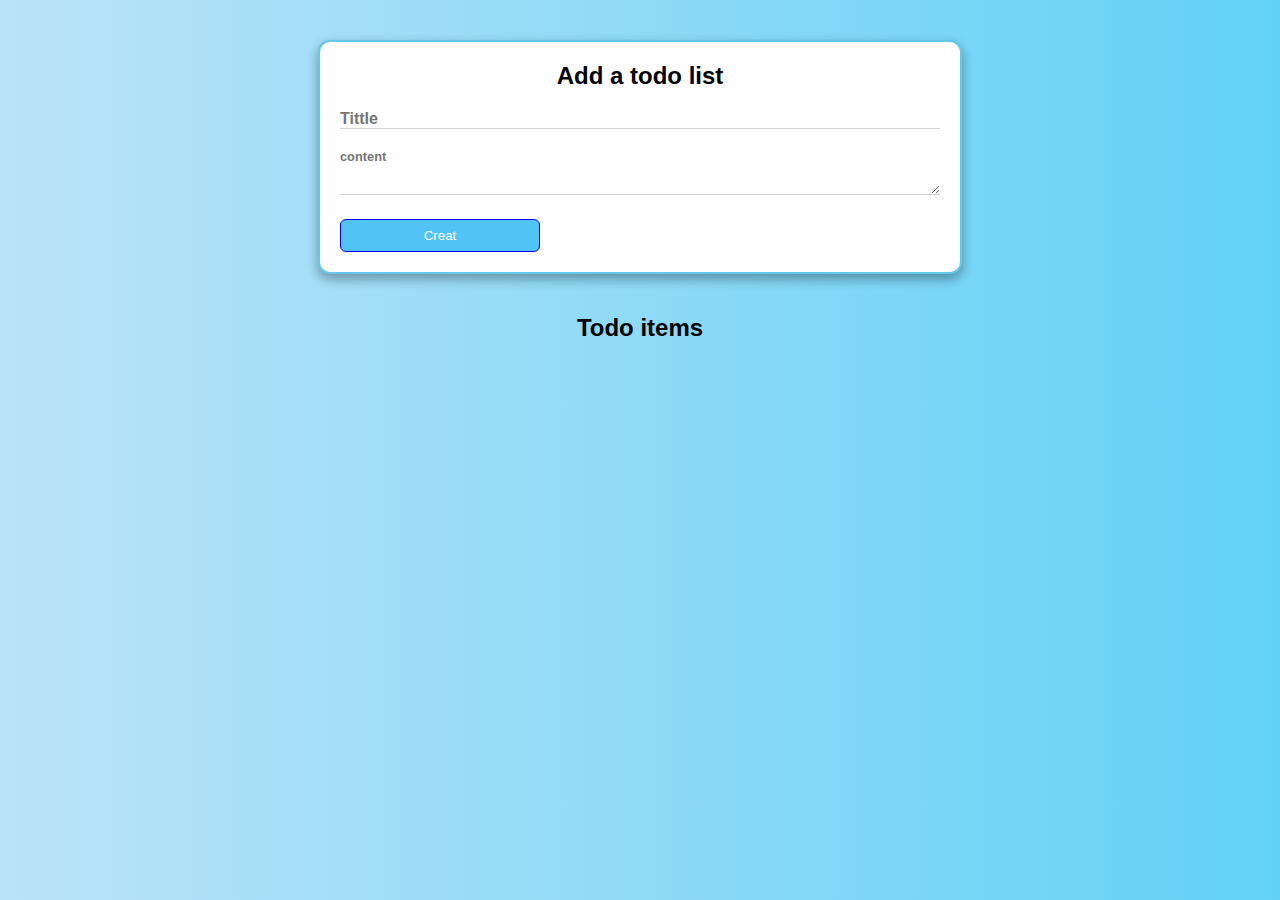
<file: TodoList/index.html>
<!DOCTYPE html>
<html lang="en">

<head>
    <meta charset="UTF-8">
    <meta name="viewport" content="width=device-width, initial-scale=1.0">
    <title>Todo App</title>
    <link rel="stylesheet" href="style.css"> 
    <link rel="stylesheet" href="https://cdnjs.cloudflare.com/ajax/libs/font-awesome/4.7.0/css/font-awesome.min.css">
</head>

<body>
    <form onsubmit="return false">
        <h2 class='fw-bold'>Add a todo list</h2>
        <input id="tittle" type="text" placeholder="Tittle">
        <textarea id="content" rows="3"
            placeholder="content"></textarea>
        <button onclick="addTodo()" id="creatbtn" type="submit">Creat</button>
    </form>
    <div class="container">
        <h2 id="todoheading" >Todo items</h2>
        <div id="todoRow" class="todoRow">
            
        </div>
    </div>

    <script src="index.js"></script>

</body>

</html>
</file>
<file: TodoList/style.css>
* {
    margin: 0;
    padding: 0;
}

body {
    background: linear-gradient(to right, #bbe3f8 0%, #62d1f6 100%);
    max-width: 100vw;
    font-family: arial;

}

form {
    width: 600px;
    margin: 40px auto;
    padding: 20px;
    border: 2px solid rgb(99, 200, 233);
    border-radius: 12px;
    background: white;
    display: flex-cloumn;
    box-shadow: 0 5px 12px rgba(0, 0, 0, 0.12), 0 5px 12px rgba(0, 0, 0, 0.24);
}

input,
textarea {
    border: none;
    border-bottom: 1px solid rgba(0, 0, 0, 0.177);
    font-size: 1rem;
    font-weight: bold;
    font-family: arial;
    margin: 10px 0;
    outline: none;
    background-color: transparent;
    max-height: 50px;
    width: 100%;
}

h2 {
    text-align: center;
    margin: 0 0 10px 0;
}

button {
    border: 1px solid blue;
    border-radius: 6px;
    padding: 8px;
    width: 200px;
    margin: 10px 0 0;
    background: rgb(81, 196, 245);
    color: white;

}

.edit{
    background: rgb(5, 178, 252) !important;
    margin-left: 10px;
}

.container {
    max-width: 100vw;
    margin: 0 50px;
}

.container button {
    width: auto;
    border: none;
    background: rgb(245, 81, 141);

}

.todoRow {
    display: grid;
    grid-template-columns: auto auto auto auto;
    gap: 30px;
    margin-bottom: 50px;

}

.todoCol {
    line-height: 1.6;
    margin: 10px 0 0;
    padding: 20px;
    border: 1px solid rgb(99, 200, 233);
    border-radius: 12px;
    background: white;
    display: flex-cloumn;
    box-shadow: 0 5px 12px rgba(0, 0, 0, 0.12), 0 5px 12px rgba(0, 0, 0, 0.24);
}

.todoCol p, textarea{
    font-size: .8rem;
    color: rgb(87, 86, 86);
}

@media screen and (max-width: 800px) {

    .todoRow {
        display: grid;
        grid-template-columns: auto auto;
    }

    form {
        width: 400px;
    }

}

@media screen and (max-width: 600px) {

    .todoRow {
        grid-template-columns: auto;
    }

    form {
        width: 300px;
    }

    button{
        width:100px;
    }
}

footer {
    text-align: center;
    background-color: black;
    color: aliceblue;
    width: 100%;
    padding: 25px 0;
    position:-webkit-sticky;
    position:sticky;
    bottom:0;
}
</file>
